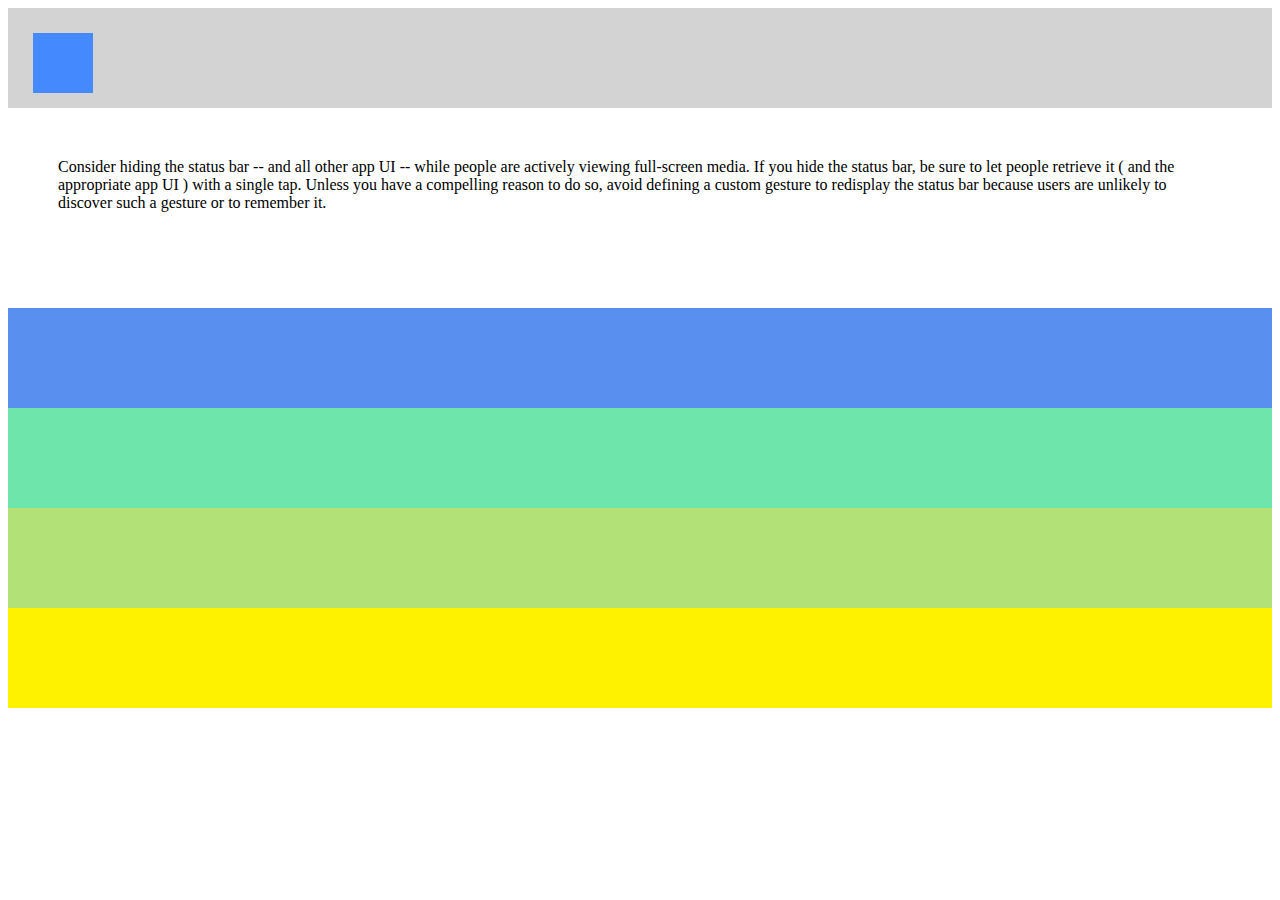
<file: third/index.html>
<!-- Put your HTML HERE, make sure to connect your index.css sheet -->
<!DOCTYPE html>
<html>

<head>
    <title> Third Solution </title>
    <link rel="stylesheet" href="index.css" />
</head>

<body>
    <div class="row row-1">
        <div class="row-1-div"></div>
    </div>

    <div class="row-2">
        <span class="row-2-span">
            Consider hiding the status bar -- and all other app UI -- while people are actively viewing full-screen media. If you hide
            the status bar, be sure to let people retrieve it ( and the appropriate app UI ) with a single tap. Unless you
            have a compelling reason to do so, avoid defining a custom gesture to redisplay the status bar because users
            are unlikely to discover such a gesture or to remember it.
        </span>
    </div>

    <div class="row row-3"></div>
    <div class="row row-4"></div>
    <div class="row row-5"></div>
    <div class="row row-6"></div>
</body>

</html>
</file>
<file: third/index.css>
.row {
  height: 100px;
  width: 100%;
}

.row-1 {
  background-color: lightgray;
  padding: 25px;
  box-sizing: border-box;
}

.row-1-div {
  background-color: rgba(62, 133, 255, 0.959);
  width: 60px;
  height: 60px;
}

.row-2 {
  background-color: white;
  box-sizing: border-box;
  padding: 50px;
  height: 200px;
  width: 100%;
}

.row-3 {
  background-color: rgba(82, 139, 239, 0.959);
}

.row-4 {
  background-color: rgb(109, 229, 171);
}

.row-5 {
  background-color: rgb(178, 225, 120);
}

.row-6 {
  background-color: rgb(255, 242, 0);
}
</file>
